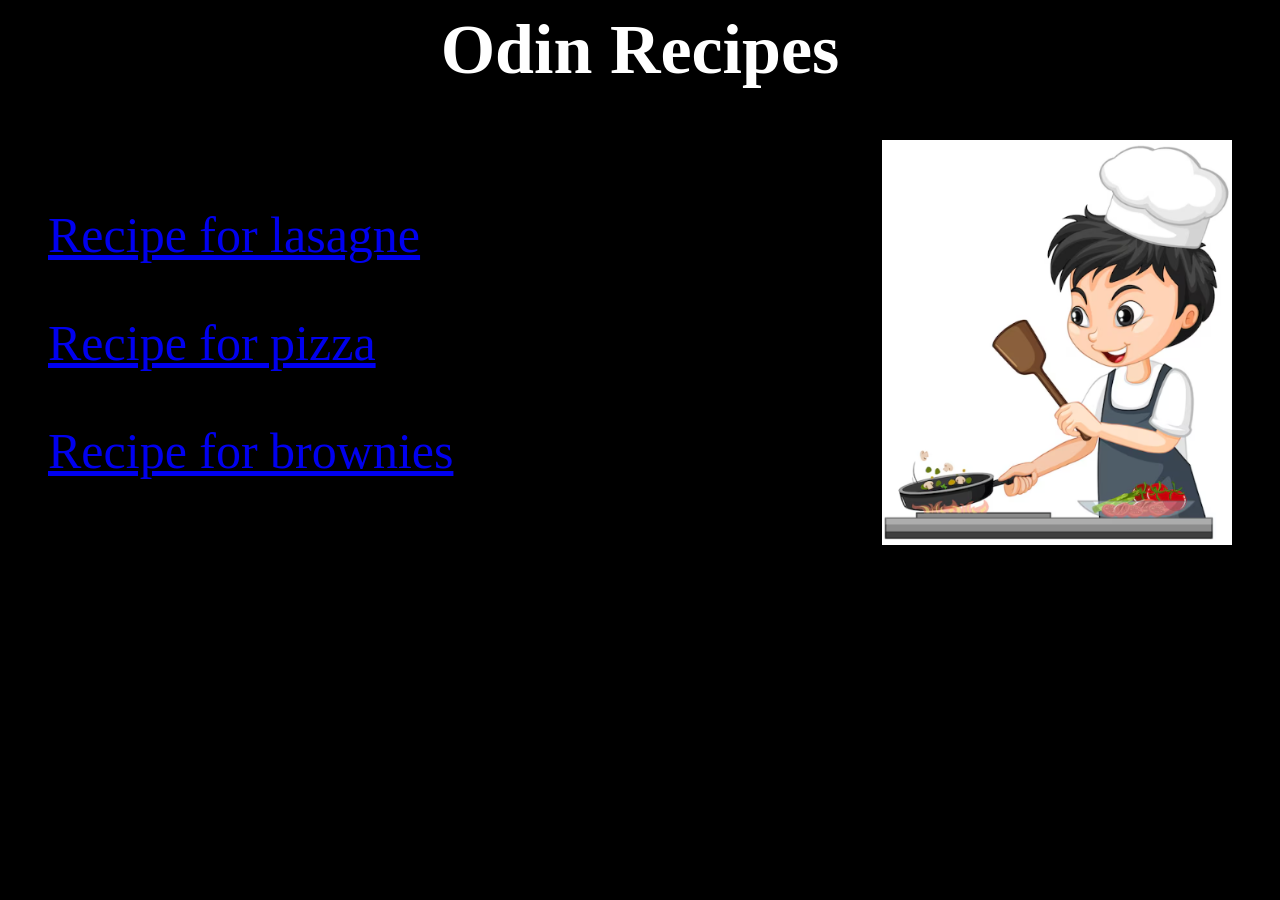
<file: index.html>
<!DOCTYPE html>
<html lang="en">
<head>
    <meta charset="UTF-8">
    <meta name="viewport" content="width=device-width, initial-scale=1.0">
    <title>First project</title>
    <link rel="stylesheet" href="style.css">
</head>
<body> 
    <h1>Odin Recipes</h1>
    <div class="flex">
        <ul>
            <li><a class="lasagne" href="recipes/lasagne.html">Recipe for lasagne</a></li>
            <li><a class="pizza" href="recipes/pizza.html">Recipe for pizza</a></li>
            <li><a class="brownies" href="recipes/brownies.html">Recipe for brownies</a></li>
        </ul>
        <img src="images/kuhar1.png" class="picture">
    </div>
</body>
</html>
</file>
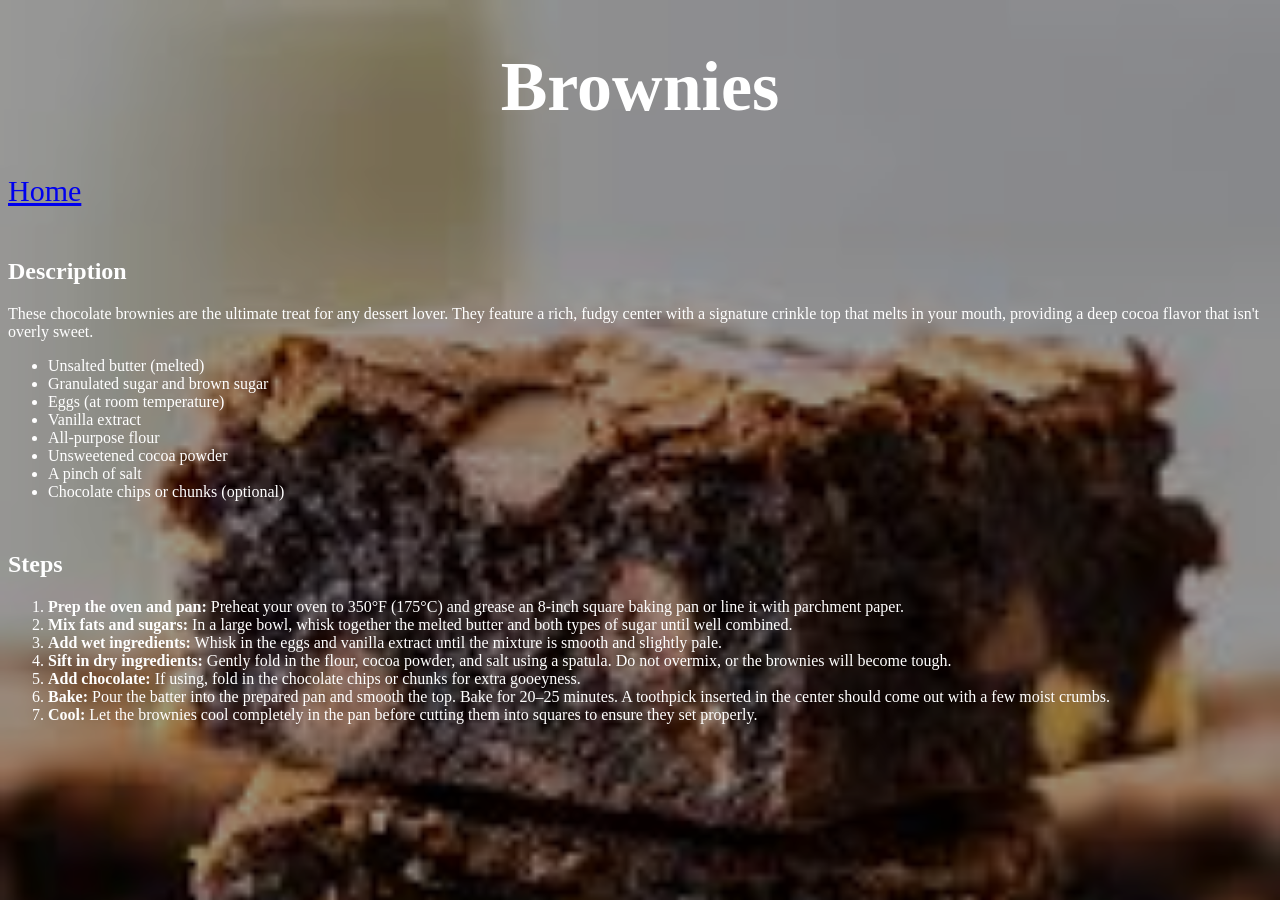
<file: recipes/brownies.html>
<!DOCTYPE html>
<html lang="en">
<head>
    <meta charset="UTF-8">
    <meta name="viewport" content="width=device-width, initial-scale=1.0">
    <title>Recipes</title>
    <link rel="stylesheet" href="brownies.css">
</head>
<body>
    <h1>Brownies</h1>
    <a href="../index.html" >Home</a>
    
    <h2>Description</h2>
        <p>These chocolate brownies are the ultimate treat for any dessert lover. They feature a rich, fudgy center with a signature crinkle top that melts in your mouth, providing a deep cocoa flavor that isn't overly sweet.</h2>
    <ul>
        <li>Unsalted butter (melted)</li>
        <li>Granulated sugar and brown sugar</li>
        <li>Eggs (at room temperature)</li>
        <li>Vanilla extract</li>
        <li>All-purpose flour</li>
        <li>Unsweetened cocoa powder</li>
        <li>A pinch of salt</li>
        <li>Chocolate chips or chunks (optional)</li>
    </ul>
    <h2>Steps</h2>
    <ol>
        <li><strong>Prep the oven and pan:</strong> Preheat your oven to 350°F (175°C) and grease an 8-inch square baking pan or line it with parchment paper.</li>
        <li><strong>Mix fats and sugars:</strong> In a large bowl, whisk together the melted butter and both types of sugar until well combined.</li>
        <li><strong>Add wet ingredients:</strong> Whisk in the eggs and vanilla extract until the mixture is smooth and slightly pale.</li>
        <li><strong>Sift in dry ingredients:</strong> Gently fold in the flour, cocoa powder, and salt using a spatula. Do not overmix, or the brownies will become tough.</li>
        <li><strong>Add chocolate:</strong> If using, fold in the chocolate chips or chunks for extra gooeyness.</li>
        <li><strong>Bake:</strong> Pour the batter into the prepared pan and smooth the top. Bake for 20–25 minutes. A toothpick inserted in the center should come out with a few moist crumbs.</li>
        <li><strong>Cool:</strong> Let the brownies cool completely in the pan before cutting them into squares to ensure they set properly.</li>
    </ol>
    
</body>
</html>
</file>
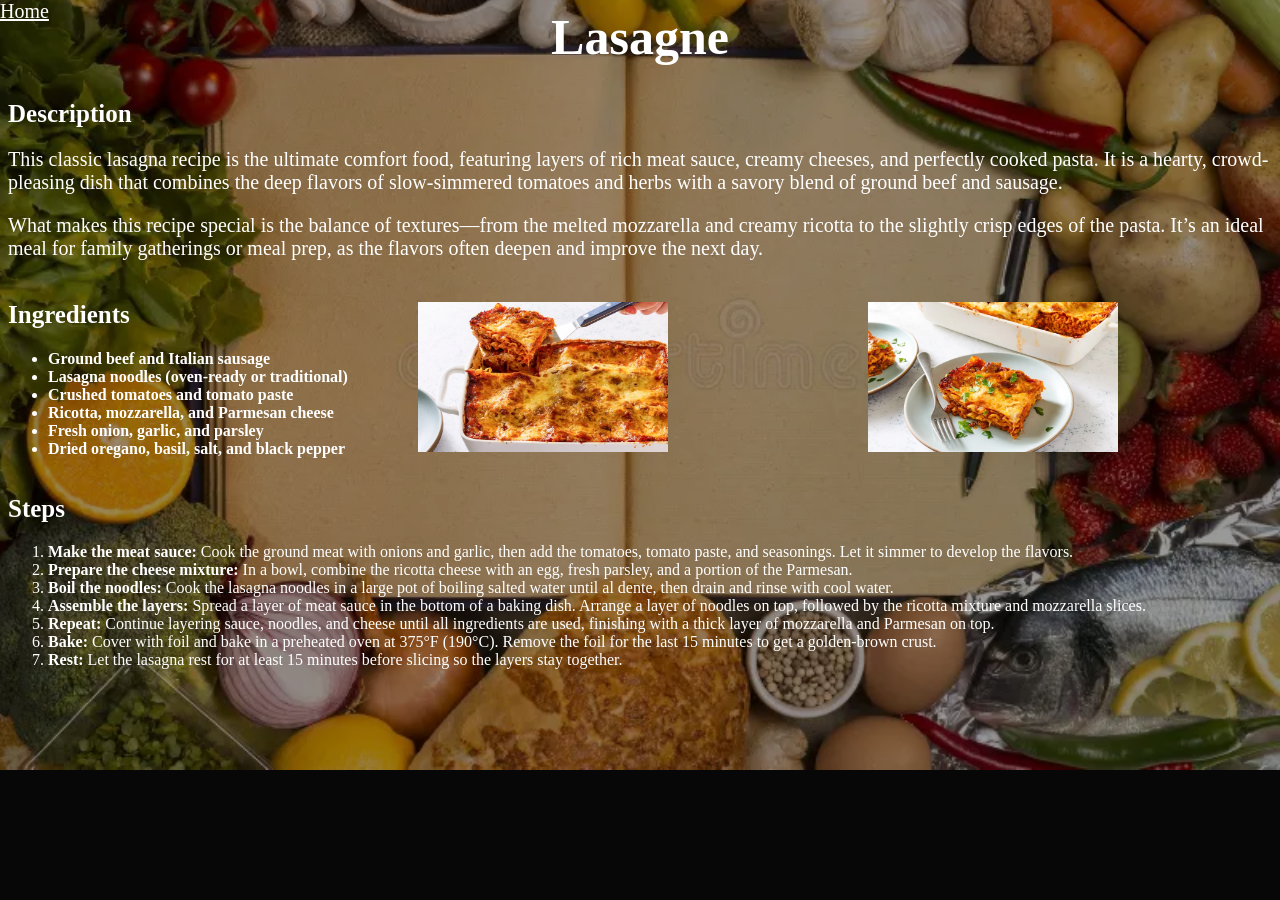
<file: recipes/lasagne.html>
<!DOCTYPE html>
<html lang="en">
<head>
    <meta charset="UTF-8">
    <meta name="viewport" content="width=device-width, initial-scale=1.0">
    <title>Recipes</title>
    <link rel="stylesheet" href="lasagne.css">
</head>
<body>
    <h1>Lasagne</h1>
    <a href="../index.html">Home</a>
    
    <h2>Description</h2>
    <p>
    This classic lasagna recipe is the ultimate comfort food, featuring layers of rich meat sauce, 
    creamy cheeses, and perfectly cooked pasta. It is a hearty, crowd-pleasing dish that combines 
    the deep flavors of slow-simmered tomatoes and herbs with a savory blend of ground beef and sausage.
    </p>
    <p>
    What makes this recipe special is the balance of textures—from the melted mozzarella and 
    creamy ricotta to the slightly crisp edges of the pasta. It’s an ideal meal for family 
    gatherings or meal prep, as the flavors often deepen and improve the next day.
    </p>
    <div class="content">
        <div class="left">
            <h2>Ingredients</h2>
            <ul>
                <li>Ground beef and Italian sausage</li>
                <li>Lasagna noodles (oven-ready or traditional)</li>
                <li>Crushed tomatoes and tomato paste</li>
                <li>Ricotta, mozzarella, and Parmesan cheese</li>
                <li>Fresh onion, garlic, and parsley</li>
                <li>Dried oregano, basil, salt, and black pepper</li>
            </ul>
        </div>
        <div class="right">
            <img src="../images/lasagne.jpg" alt="Delicious lasagne" class="lasagnepicture">
            <img src="../images/lasagne2.png" alt="Delicious lasagne" class="lasagnepicture">
        </div>
     </div>
    <h2>Steps</h2>
    <ol>
        <li><strong>Make the meat sauce:</strong> Cook the ground meat with onions and garlic, then add the tomatoes, tomato paste, and seasonings. Let it simmer to develop the flavors.</li>
        <li><strong>Prepare the cheese mixture:</strong> In a bowl, combine the ricotta cheese with an egg, fresh parsley, and a portion of the Parmesan.</li>
        <li><strong>Boil the noodles:</strong> Cook the lasagna noodles in a large pot of boiling salted water until al dente, then drain and rinse with cool water.</li>
        <li><strong>Assemble the layers:</strong> Spread a layer of meat sauce in the bottom of a baking dish. Arrange a layer of noodles on top, followed by the ricotta mixture and mozzarella slices.</li>
        <li><strong>Repeat:</strong> Continue layering sauce, noodles, and cheese until all ingredients are used, finishing with a thick layer of mozzarella and Parmesan on top.</li>
        <li><strong>Bake:</strong> Cover with foil and bake in a preheated oven at 375°F (190°C). Remove the foil for the last 15 minutes to get a golden-brown crust.</li>
        <li><strong>Rest:</strong> Let the lasagna rest for at least 15 minutes before slicing so the layers stay together.</li>
    </ol>
    
</body>
</html>
</file>
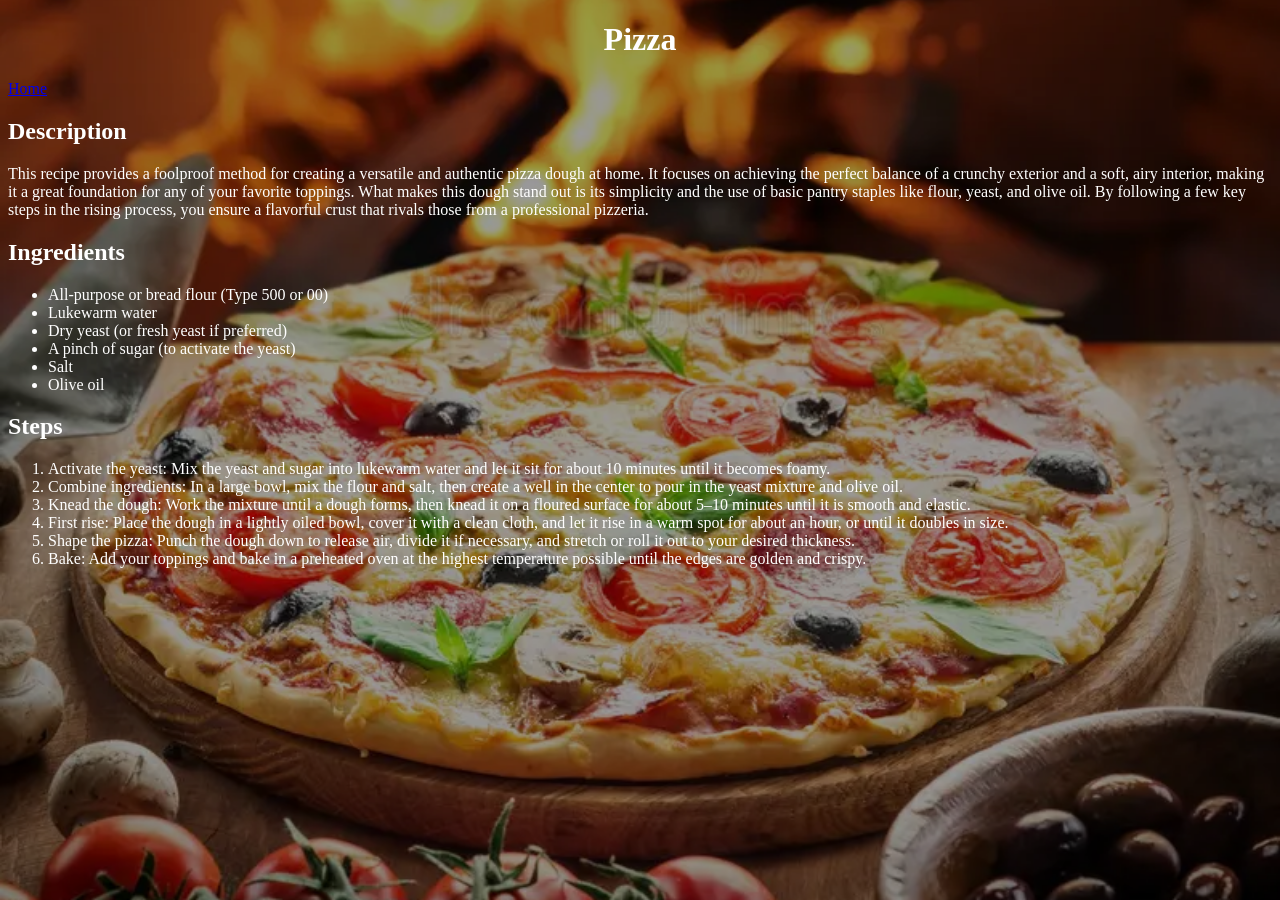
<file: recipes/pizza.html>
<!DOCTYPE html>
<html lang="en">
<head>
    <meta charset="UTF-8">
    <meta name="viewport" content="width=device-width, initial-scale=1.0">
    <title>Recipes</title>
    <link rel="stylesheet" href="pizza.css">
</head>
<body>
    <h1>Pizza</h1>
    <a href="../index.html">Home</a>
    
    <h2>Description</h2>
        <p>This recipe provides a foolproof method for creating a versatile and authentic pizza dough at home. It focuses on achieving the perfect balance of a crunchy exterior and a soft, airy interior, making it a great foundation for any of your favorite toppings.
        What makes this dough stand out is its simplicity and the use of basic pantry staples like flour, yeast, and olive oil. By following a few key steps in the rising process, you ensure a flavorful crust that rivals those from a professional pizzeria. </p>
    <h2>Ingredients</h2>
    <ul>
        <li>All-purpose or bread flour (Type 500 or 00)</li>
        <li>Lukewarm water</li>
        <li>Dry yeast (or fresh yeast if preferred)</li>
        <li>A pinch of sugar (to activate the yeast)</li>
        <li>Salt</li>
        <li>Olive oil</li>
    </ul>
    <h2>Steps</h2>
    <ol>
        <li>Activate the yeast: Mix the yeast and sugar into lukewarm water and let it sit for about 10 minutes until it becomes foamy.</li>

        <li>Combine ingredients: In a large bowl, mix the flour and salt, then create a well in the center to pour in the yeast mixture and olive oil.</li>

        <li>Knead the dough: Work the mixture until a dough forms, then knead it on a floured surface for about 5–10 minutes until it is smooth and elastic.</li>

        <li>First rise: Place the dough in a lightly oiled bowl, cover it with a clean cloth, and let it rise in a warm spot for about an hour, or until it doubles in size.</li>

        <li>Shape the pizza: Punch the dough down to release air, divide it if necessary, and stretch or roll it out to your desired thickness.</li>

        <li>Bake: Add your toppings and bake in a preheated oven at the highest temperature possible until the edges are golden and crispy.</li>
    </ol>
</body>
</html>
</file>
<file: style.css>
body {
    background-color: black;
}
ul {
    list-style-type: none;
    padding: 0;
    margin: 0;
}

.flex{
    display:flex;
    justify-content: space-between;
    align-items: center;
    margin-top: 50px;
    padding-left: 40px;
    padding-right: 40px;
}

.picture {
    margin-left:50px;
    height:auto;
    width:350px;
    
}

h1 {
    text-align: center;
    font-size:70px;
    margin-top: 10px;
    color:white;
}

.lasagne {
    display:block;
    font-size: 50px;
    margin-bottom: 50px;
}

.pizza {
    display:block;
    font-size: 50px;
    margin-bottom: 50px;
}

.brownies {
    display:block;
    font-size: larger;
    font-size: 50px;
}
</file>
<file: recipes/brownies.css>
body::before {
    content: '';
    position: fixed;
    top: 0;
    left: 0;
    width: 100%;
    height: 100%;
    background: rgba(0,0,0,0.4);
    z-index: -1;
}

body {
    background-image: url(../images/brownies.jpg);
    background-repeat: no-repeat;
    background-size:cover;
    background-position: top;
    color:white;
}

h1 {
    font-size: 70px;
    text-align: center;
}

a {
    top:0;
    left:0;
    font-size: 30px;
    
}

h2 {
    margin-top: 50px;
}
</file>
<file: recipes/lasagne.css>
body::before {
    content: '';
    position: fixed;
    top: 0;
    left: 0;
    width: 100%;
    height: 100%;
    background: rgba(0,0,0,0.4);
    z-index: -1;
}

body {
    background-color: rgb(12, 12, 12);
    color:white;
    background-image: url(../images/background.png);
    background-size:cover;
    background-position: center;
    background-repeat: no-repeat;
    
    
}

h1 {
    text-align: center;
    font-size: 50px;
    margin-top: 5px;;
}

p {
    font-size:20px;
}
h2 {
    font-size:25px;
}
.lasagnepicture {
    width:250px;
    height:150px; 
}
a {
    font-size:20px;
    color:white;
    position: absolute;
    top:0;
    left:0;
}
.content {
    display:flex;
    gap: 70px;
}
.right {
    display:flex;
    flex-direction: row;
    gap:200px;
    align-items: center;
}
ul {
    color:white;
    font-weight: bold;
}
</file>
<file: recipes/pizza.css>
body::before {
    content: '';
    position: fixed;
    top: 0;
    left: 0;
    width: 100%;
    height: 100%;
    background: rgba(0,0,0,0.4);
    z-index: -1;
}

body {
    background-color: black;
    color:white;
    background-image: url(../images/pizzabackground.png);
    background-size:cover;
    background-position: center;
    background-repeat: no-repeat;
}

img {
    width:250px;
    height:150px;
    position: absolute;
    right:0;
    
}
h1 {
    text-align: center;
}
</file>
